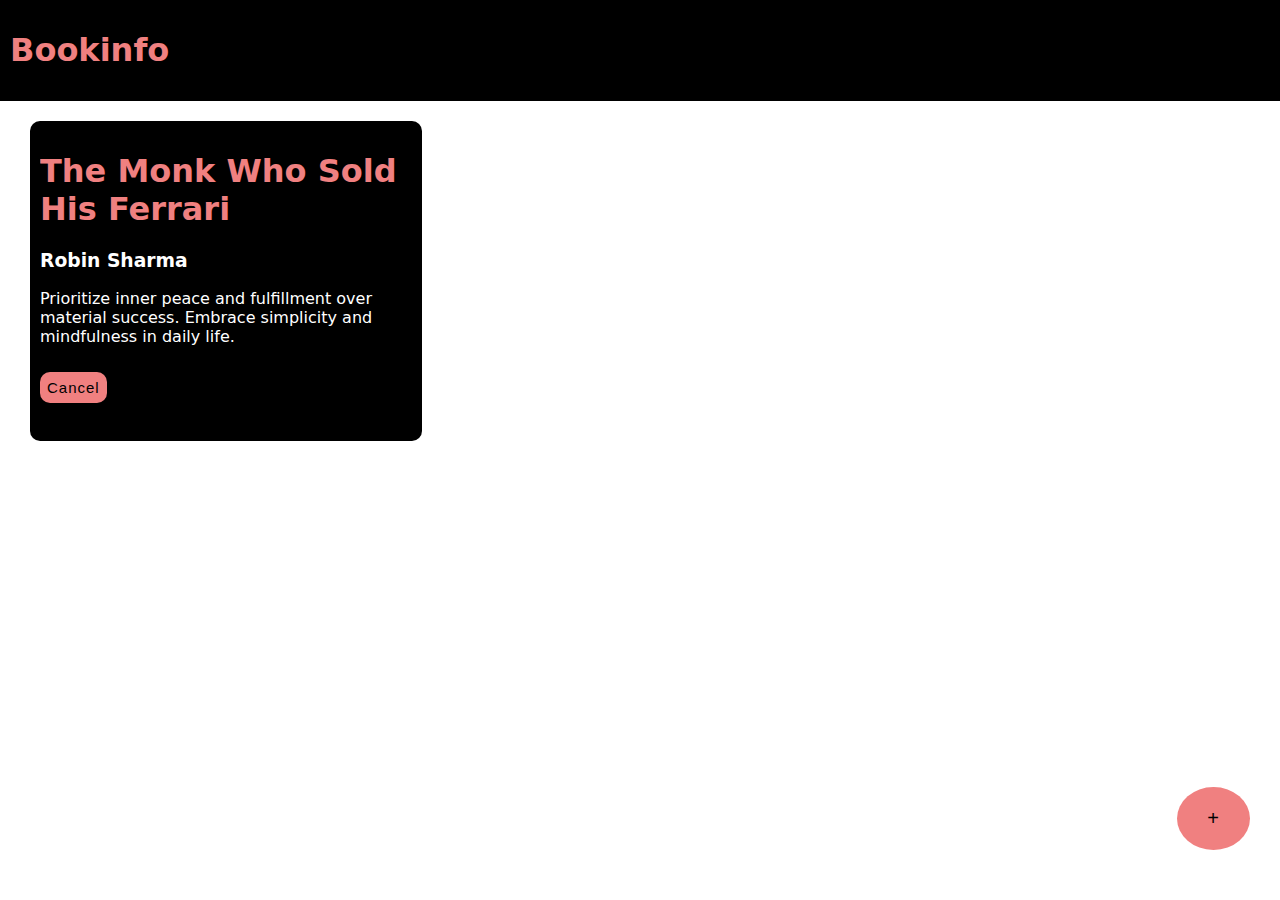
<file: js project/index.html>
<!DOCTYPE html>
<html lang="en">
<head>
    <meta charset="UTF-8">
    <meta name="viewport" content="width=device-width, initial-scale=1.0">
    <title>Bookinfo</title>
    <link rel="stylesheet" href="style.css">
</head>

<body>

    <audio id="bg_sound">
        <source src="welcome to bookinfo.mp3">
    </audio>
 
    <div class="top">
        <h1>Bookinfo</h1>

    </div>
    
    <div class="container">
        <div class="contain">
            <h1 id="h1">The Monk Who Sold His Ferrari</h1>
            <h3>Robin Sharma</h3>
            <p>Prioritize inner peace and fulfillment over material success.
                Embrace simplicity and mindfulness in daily life.</p>

            <button onclick="cancels(event), audio.play()">Cancel</button>
        </div>
    </div>
    <button class="popupbtn" onclick="audio.play()">+</button>


    <div class="overlay"></div>

     <div class="popupbox">
        <form action="">
        <h1>Add Book</h1>
        <input type="text"  placeholder="Book Name" id="name"><br>
        <input type="text"  placeholder="Author Name" id="author_name"><br>
        <textarea id="textarea" placeholder="Text Description"></textarea><br>
        <button id="addbtn" onclick="audio.play()">Add</button>
        <button id="cancel" onclick="audio.play()">Cancel</button>
        
        </form>
    </div>
   <script src="script.js"></script>
</body>
</html>
</file>
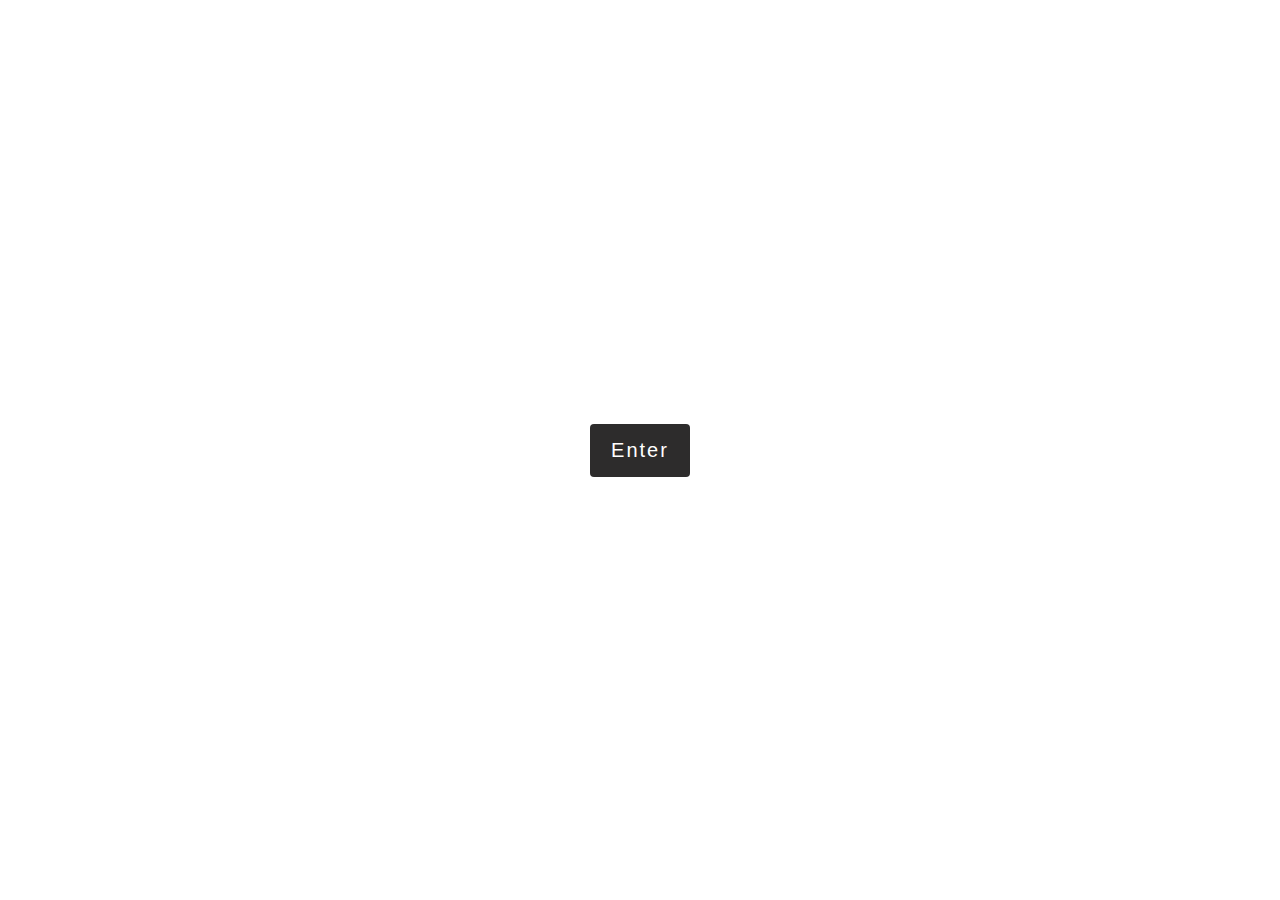
<file: roundloading/index.html>
<!DOCTYPE html>
<html lang="en">
<head>
    <meta charset="UTF-8">
    <meta name="viewport" content="width=device-width, initial-scale=1.0">
    <title>Round Loading</title>
    <link rel="stylesheet" href="style.css">
</head>

<body class="container">


    <div class="loading"></div>
    <h3 class="load">Loading...</h3>
    <button id="btn" onclick="enter(event)">Enter</button>

    <script>

        var body=document.querySelector(".container")
        var div=document.querySelector(".loading")
        var button=document.querySelector("#btn")
        var letter=document.querySelector(".load")

   function enter(event){
    body.style.backgroundColor="black"
    div.style.display="block"
    letter.style.display="block"
    event.target.remove()

   }

 
    </script>
    
</body>

</html>
</file>
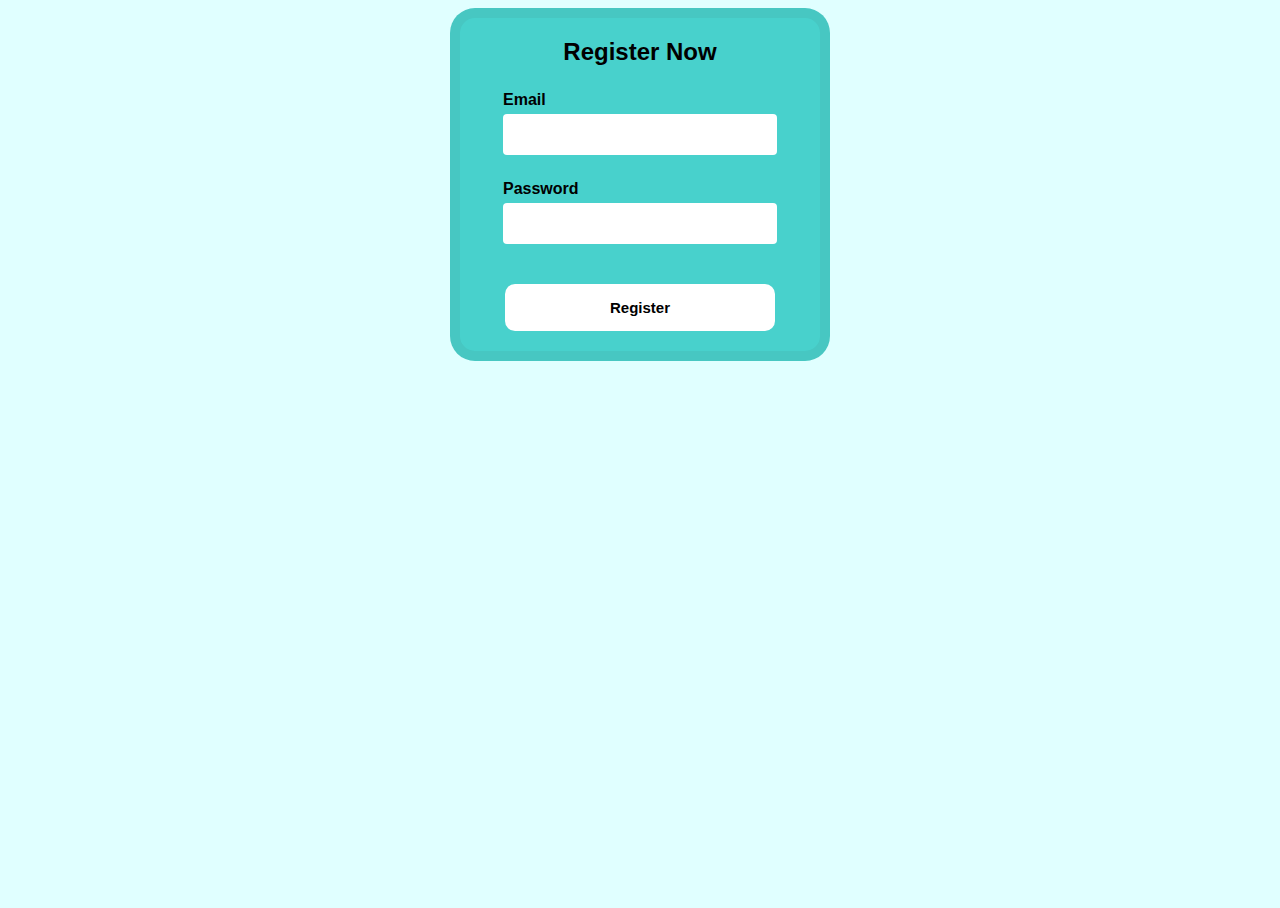
<file: new.html>
<!DOCTYPE html>
<html lang="en">
<head>

    <meta charset="UTF-8">
    <meta http-equiv="X-UA-Compatible" content="IE=edge">
    <meta name="viewport" content="width=device-width, initial-scale=1.0">
    <link rel="stylesheet" href="new.css">
    <title>Password Validation Form</title>

</head>

<body> 


  <div class="container">
    <div class="form_area">
        <h4 class="title">Register Now</h4>
        <form>

            <div class="form_group">
                <label for="email" class="sub_title">Email</label>
                <input type="email" id="email" class="form_style" />
            </div>

            <div class="form_group">
                <label for="password" class="sub_title">Password</label>
                <input type="password" id="password" class=" form_style" title="Must contain at least one number and one uppercase and lowercase letter, and at least 8 or more characters" required>
                
            </div>

            <div>
                <button class="btn">Register</button>
            </div>

        </form>
    </div>
  </div>


    <div id="message">
    <h3>Password must contain the following:</h3>
    <p id="letter" class="invalid">A <b>lowercase</b> letter</p>
    <p id="capital" class="invalid">A <b>capital (uppercase)</b> letter</p>
    <p id="number" class="invalid">A <b>number</b></p>
    <p id="length" class="invalid">Minimum <b>8 characters</b></p>
  </div>

    <script src="new.js"></script>


</body>
</html>
</file>
<file: js project/style.css>
body{
    font-family:system-ui, -apple-system, BlinkMacSystemFont, 'Segoe UI', Roboto, Oxygen, Ubuntu, Cantarell, 'Open Sans', 'Helvetica Neue', sans-serif;
    margin: 0px;
    padding: 0px;
    height: 100vh;
    box-sizing: border-box;
   
}
body::-webkit-scrollbar{
    width: 10px;
    background: transparent;
}


body::-webkit-scrollbar-thumb{
    background:linear-gradient(black,#F08080,black);
    border-radius: 4px;
}

.top{
   background-color: black;
   padding: 10px;
   color:#F08080 ;
   
}

.container{
    margin: 20px;
    
}

.contain{
    height: 300px;
    width: 30%;
    padding: 10px;
    margin-left: 10px;
    margin-bottom: 10px;
    display: inline-block;
    background-color: black;
    color: white;
    border-radius: 10px;
    vertical-align: top;
    
}

p{
    overflow: hidden;
    -webkit-line-clamp: 3;
    text-overflow: ellipsis;
    display:-webkit-box;
    -webkit-box-orient: vertical;  
}



.contain button{
    margin-bottom: 40px;
}

#h1{
  color: #F08080;
  overflow: hidden;
  -webkit-line-clamp: 2;
  text-overflow: ellipsis;
  display:-webkit-box;
  -webkit-box-orient: vertical;
}

h3{
   overflow: hidden;
  -webkit-line-clamp: 1;
  text-overflow: ellipsis;
  display:-webkit-box;
  -webkit-box-orient: vertical;

}



 button{
    padding: 7px;
    background-color: #F08080;
    font-size: 15px;
    border-radius: 10px;
    border: none;
    margin: 10px 0px 10px 0px;
    letter-spacing: 1px;
    
}

.popupbtn{
    border: none;
    font-size: 20px;
    color: black;
    position: fixed;
    display: block;
    right: 30px;
    bottom: 40px;
    padding: 20px 30px;
    border-radius:100%;
    background-color: #F08080;
   
}

.overlay{
    height:100%;
    width: 100%;
    position: absolute;
    top: 0px;
    left: 0px;
    background-color: black;
    opacity: 0.8;
    z-index: 1;
    display: none;
}
.popupbox{
    width: 42%;
    height: 350px;
    padding: 25px 15px 15px 25px;  
    border-radius: 10px;
    background-color: black;
    color: white;
    position: absolute;
    top: 22%;
    left: 35%;
    z-index: 2;
    display: none;
    
}

.popupbox input{
    height: 25px;
    width: 95%;
    margin-bottom: 12px;
    padding-left: 10px;
    letter-spacing: 1px;
    font-size: 17px;
    border: none;
    background: transparent;
    border-radius: 3px;
    border-bottom: 2px solid white;
    color: white;
}

.popupbox textarea{
    background: transparent;
    height: 80px;
    width: 92%;
    padding: 10px;
    font-size: 17px;
    border: 2px solid white;
    color: white;
    border-radius: 5px;
    margin-top: 5px;
}

form button{
    background-color: #F08080;
    color: black;
    padding: 8px;
    font-size: 16px;
    width: 15%;
    margin: 15px 20px 0px 0px;
} 

.popupbox input:focus{
    outline: none;
}

.popupbox input::placeholder{
    color: white;
}

.popupbox textarea:focus{
    outline: none;
}
#textarea::placeholder{
    color: white;
}

button:hover{
    background-color: #f47f7f;
    box-shadow: 1px 1px 25px #F08080;
    font-size: 18px;
}
form button:hover{
    background-color: #f47f7f;
    box-shadow: 1px 1px 25px #F08080;
    font-size: 18px;
}

.popupbtn:hover{
    background-color: #f47f7f;
    box-shadow: 1px 1px 25px #F08080;
    font-size: 23px;
}

@media screen and (max-width:1024px){
    .contain{
        width: 30%;
        height: 250px;
        padding: 7px;
        font-size: 11px;
        display: inline-block;
    }
    .popupbox textarea{
        height: 70px;
        width: 90%;
    }
    
.popupbox button{
    width: auto;
}
}

@media screen and (max-width:767px){
    .contain{
        font-size: 10px;
        width: 40%;
        height:20% ;
        display: inline-block;

    }

    *{
        font-size: medium;
    }
    .popupbox button{
        width: auto;
    }
}

@media screen and (max-width:480px) {
    .contain{
        width: 90%;
    }
    *{
        font-size: medium;
    }
    .popupbox{
        margin-right:4%;
        height:270px ;
        width: 55%;
        padding: 10px;
        position: absolute;
        top: 30%;
        left: 20%;
    }
    .popupbox textarea{
        height: 50px;
        width: 90%;
    }

    .popupbox button{
        width: auto;
    }

    .contain{
        height: 210px;
    }
}
</file>
<file: roundloading/style.css>
body{
    margin: 0px;
    padding: 0px;
    height: 100vh;
    display: flex;
    justify-content: center;
    align-items: center;
    background-color:white;
    text-align: center;
    color:white;
    
}

button{
    padding: 15px;
    width: 100px;
    font-size: 20px;
    background-color: rgb(45, 44, 44);
    color:white;
    letter-spacing: 2px;
    border: none;
    border-radius: 4px;
    
}

button:hover{
    background-color: black;
    color: white;
    cursor: pointer;
    box-shadow: 3px 3px  25px black;
}

h3{
    font-size: 25px;
    letter-spacing: 2px;
    display: none;
    position: absolute;
    bottom: 22%;
    left: 46%;
}

div{
    height: 150px;
    width: 150px;
    border-top: 5px solid 	#FF1493;
    border-left: 5px solid #FF1493;
    border-bottom: 5px solid #D3D3D3;
    border-left: transparent;
    border-radius: 50%;
    display: none;
    animation: animate .8s linear infinite; 
}

@keyframes animate{
    
    0%{
        transform: rotate(0deg);
    }
    
    100%{
        transform: rotate(360deg)
    }
}
</file>
<file: new.css>
*{
    margin: 0;
    padding: 0;
    font-family:Verdana, Geneva, Tahoma, sans-serif;
}


body{
    font-family: 'Poppins', sans-serif;
    height: 100vh;
    width: 100vw;
    background-color:rgb(224,255,255);
    background-repeat:no-repeat;
    overflow-x: hidden;
}

.container{
    display: flex;
    flex-direction: row;
    justify-content: center;
    text-align: center;
    margin-top: 8px;
    margin-bottom: 15px;
}

.form_area{
    display: flex;
    justify-content: center;
    align-items: center;
    flex-direction: column;
    width: 100%;
    max-width: 360px;
    border-radius: 25px;
    background-color:rgb(72,209,204);
    border: 10px solid rgba(52, 18, 18, 0.05);
}

.title{
    font-weight: 900;
    font-size: 24px;
    margin-top: 20px;
}

.sub_title{
    font-weight: 600;
    margin: 5px 0;
}

.form_group{
    display: flex;
    flex-direction: column;
    margin: 20px;
    align-items:start;

}

.form_style{
    outline: none;
    width: 250px;
    font-size: 15px;
    border-radius: 4px;
    padding: 12px 12px;
    border: none;
}

.form_style:focus{
  border: 1px solid #8a8a8a;
}

.btn{
    background-color: white;
    margin: 20px 0px;
    padding: 15px;
    width: 270px;
    font-size: 15px;
    border-radius: 10px;
    font-weight: bold;
    cursor: pointer;
    border: none;
    transition: all 0.2s ease;
}

.btn:hover {
  cursor: pointer;
  background-color: rgb(217, 217, 217);
}

#message {
  display: none;
  text-align: center;
  color: #000;
}

#message p {
  padding: 10px 35px;
  font-size: 18px;
}

.valid {
  color: green;
}

.valid:before {
  content: "✔";
  margin-right: 10px;
}

.invalid {
  color: red;
}

.invalid:before {
  content: "✖";
  margin-right: 10px;
}
</file>
